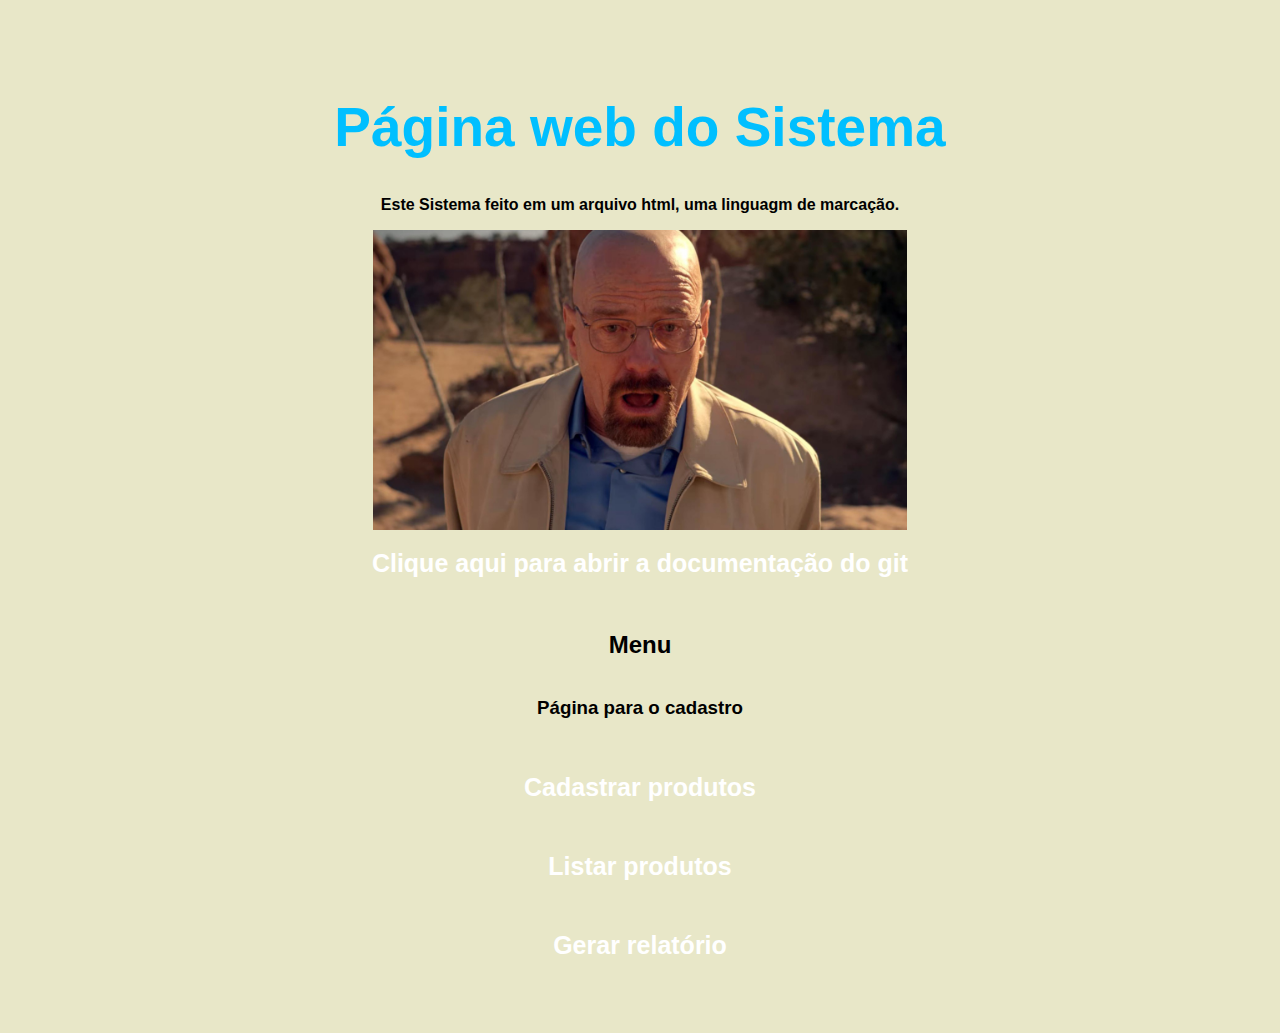
<file: Sistema/public/index.html>
<!DOCTYPE html>
<html lang="pt-BR">
<head>
	<meta charset="UTF-8">
	<title>Sistema Lógica</title>
	<link rel="styLesheet" href="style.css">
</head>
<body>
	<h1>Página web do Sistema</h1>
	<p>Este Sistema feito em um arquivo html, uma linguagm de marcação.</p>
	<img src="breaking8.jpg">
	
	
	<a href="https://git-scm.com/docs/git/pt_BR">Clique aqui para abrir a documentação do git</a>
	<br>
	<h2>Menu</h2>
	<div class="menu">
		<h3>Página para o cadastro</h3>
		<a href="cadastro.html">Cadastrar produtos</a>
		<a href="lista.html">Listar produtos</a>
		<a href="">Gerar relatório</a>	<!-- Colocar um arquivo html ali depois -->
	</div>
	
	<!-- CLASS ~ pode colocar em várias; .
		ID ~ É unico; #
	 -->
</body>
</html>
</file>
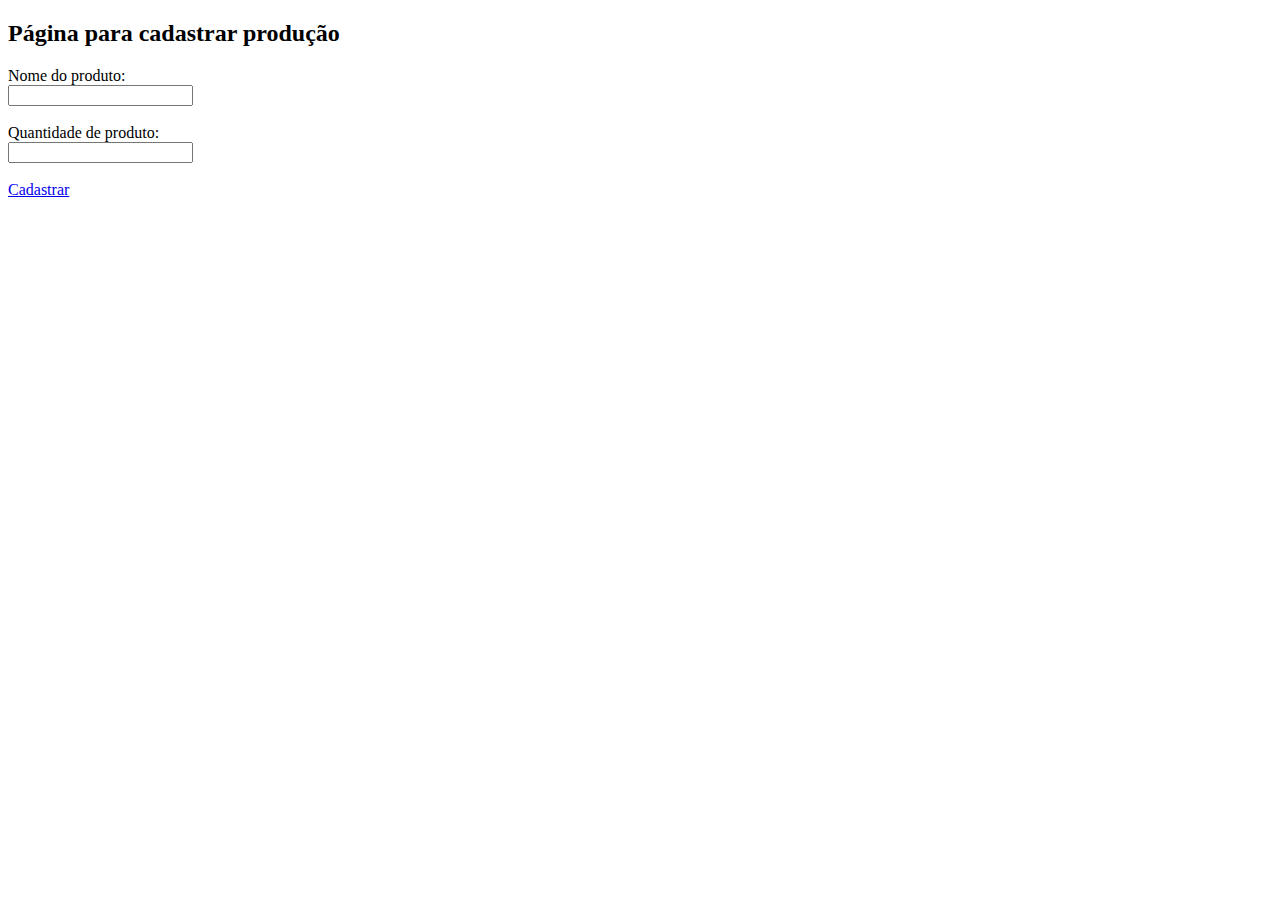
<file: Sistema/public/cadastro.html>
<!DOCTYPE html>
<html>
<head>
<meta charset="UTF-8">
<title>Cadastro Aqui</title>
</head>
<body>
	<h2>Página para cadastrar produção</h2>
	<form>
		<label>Nome do produto:</label><br>
		<input type="text"><br><br>
		
		<label>Quantidade de produto:</label><br>
		<input type="number"><br><br>
		
		
		<a href="Lista.html">Cadastrar</a>
		
	</form>
</body>
</html>
</file>
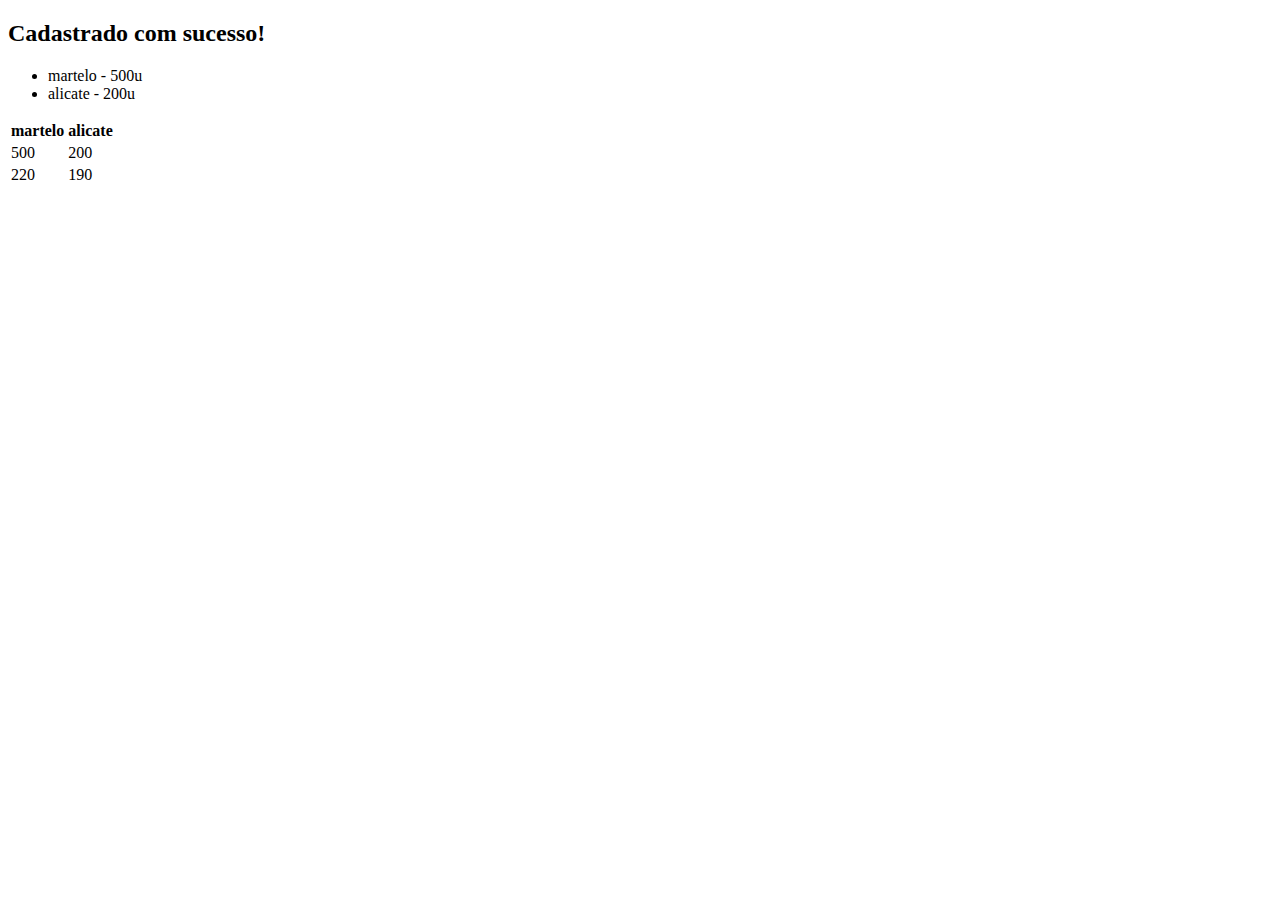
<file: Sistema/public/lista.html>
<!DOCTYPE html>
<html>
<head>
<meta charset="UTF-8">
<title>Lista dos itens cadastrados</title>
</head>
<body>
	<h2>Cadastrado com sucesso!</h2>
	<ul>
		<li> martelo - 500u</li>
		<li> alicate - 200u</li>
	</ul>
	<table>
		<th>martelo</th> <th>alicate</th>
		<tr>
			<td>500</td> <td>200</td>
		</tr>
		<tr>
			<td>220</td> <td>190</td>
		</tr>
	</table>
</body>
</html>
</file>
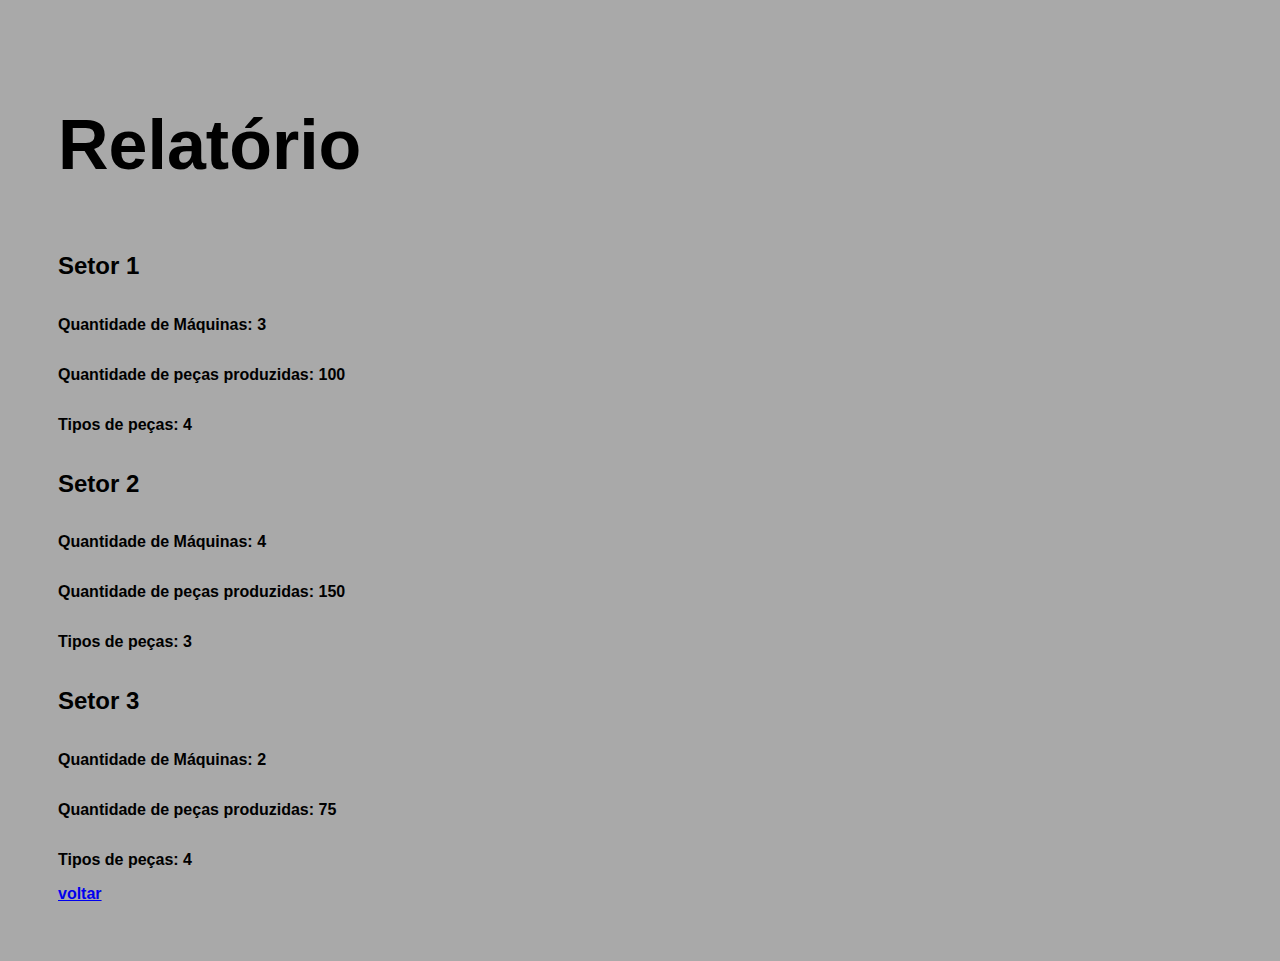
<file: Sistema/public/HTML CSS/Relatorio.html>
<!DOCTYPE html>
<html lang="pt-BR">
    <head>
        <meta charset="UTF-8">
        <title>Relatório</title>
        <link rel="stylesheet" href="Relatório.css">
    </head>
    <body>
        <h1>Relatório</h1>

     <div class="setor1">
        <h2>Setor 1</h2>
        <p>Quantidade de Máquinas: 3</p>
        <p>Quantidade de peças produzidas: 100</p>
        <p>Tipos de peças: 4</p>
</div>

        <div class="setor2">
            <h2>Setor 2</h2>
            <p>Quantidade de Máquinas: 4</p>
            <p>Quantidade de peças produzidas: 150</p>
            <p>Tipos de peças: 3</p>
    </div>

            <div class="setor3">
                <h2>Setor 3</h2>
                <p>Quantidade de Máquinas: 2</p>
                <p>Quantidade de peças produzidas: 75</p>
                <p>Tipos de peças: 4</p>
            </div>
            <a href="front.html">voltar</a>
    </body>
</html>
</file>
<file: Sistema/public/style.css>
@charset "UTF-8";

body{
	font-family: Arial, sans-serif;
	text-align: center;
	padding: 50px;
	background-color: #e8e7c8;
	font-weight: bold;
	
}

/*.menu  ((ponto=classe) + nome da class)*/
.menu{
	display: flex;
	flex-direction: column;
	gap: 20px;
	max-width: 300px;
	margin: 0 auto;
}


a {
	display: block;
	color: white;
	padding: 15px;
	background-color: 1E90FF;
	border-radius: 8px;
	font-size: 25px;
	text-decoration: none;
}

img{
	height: 300px;
	
}


h1 {
	color: #00BFFF;
	font-size: 55px;
}
</file>
<file: Sistema/public/HTML CSS/Relatório.css>
@charset "UTF-8";

body{
    background-color: darkgray;
    font-family:'Franklin Gothic Medium', 'Arial Narrow', Arial, sans-serif ;
    padding: 50px;
    font-weight: bold;
}
h1{
    font-size: 70px;
}
p{
    background-color: darkgray;
    
}
div{
    display: flex;
    flex-direction: column;
    margin: 20  px;
    
}
</file>
